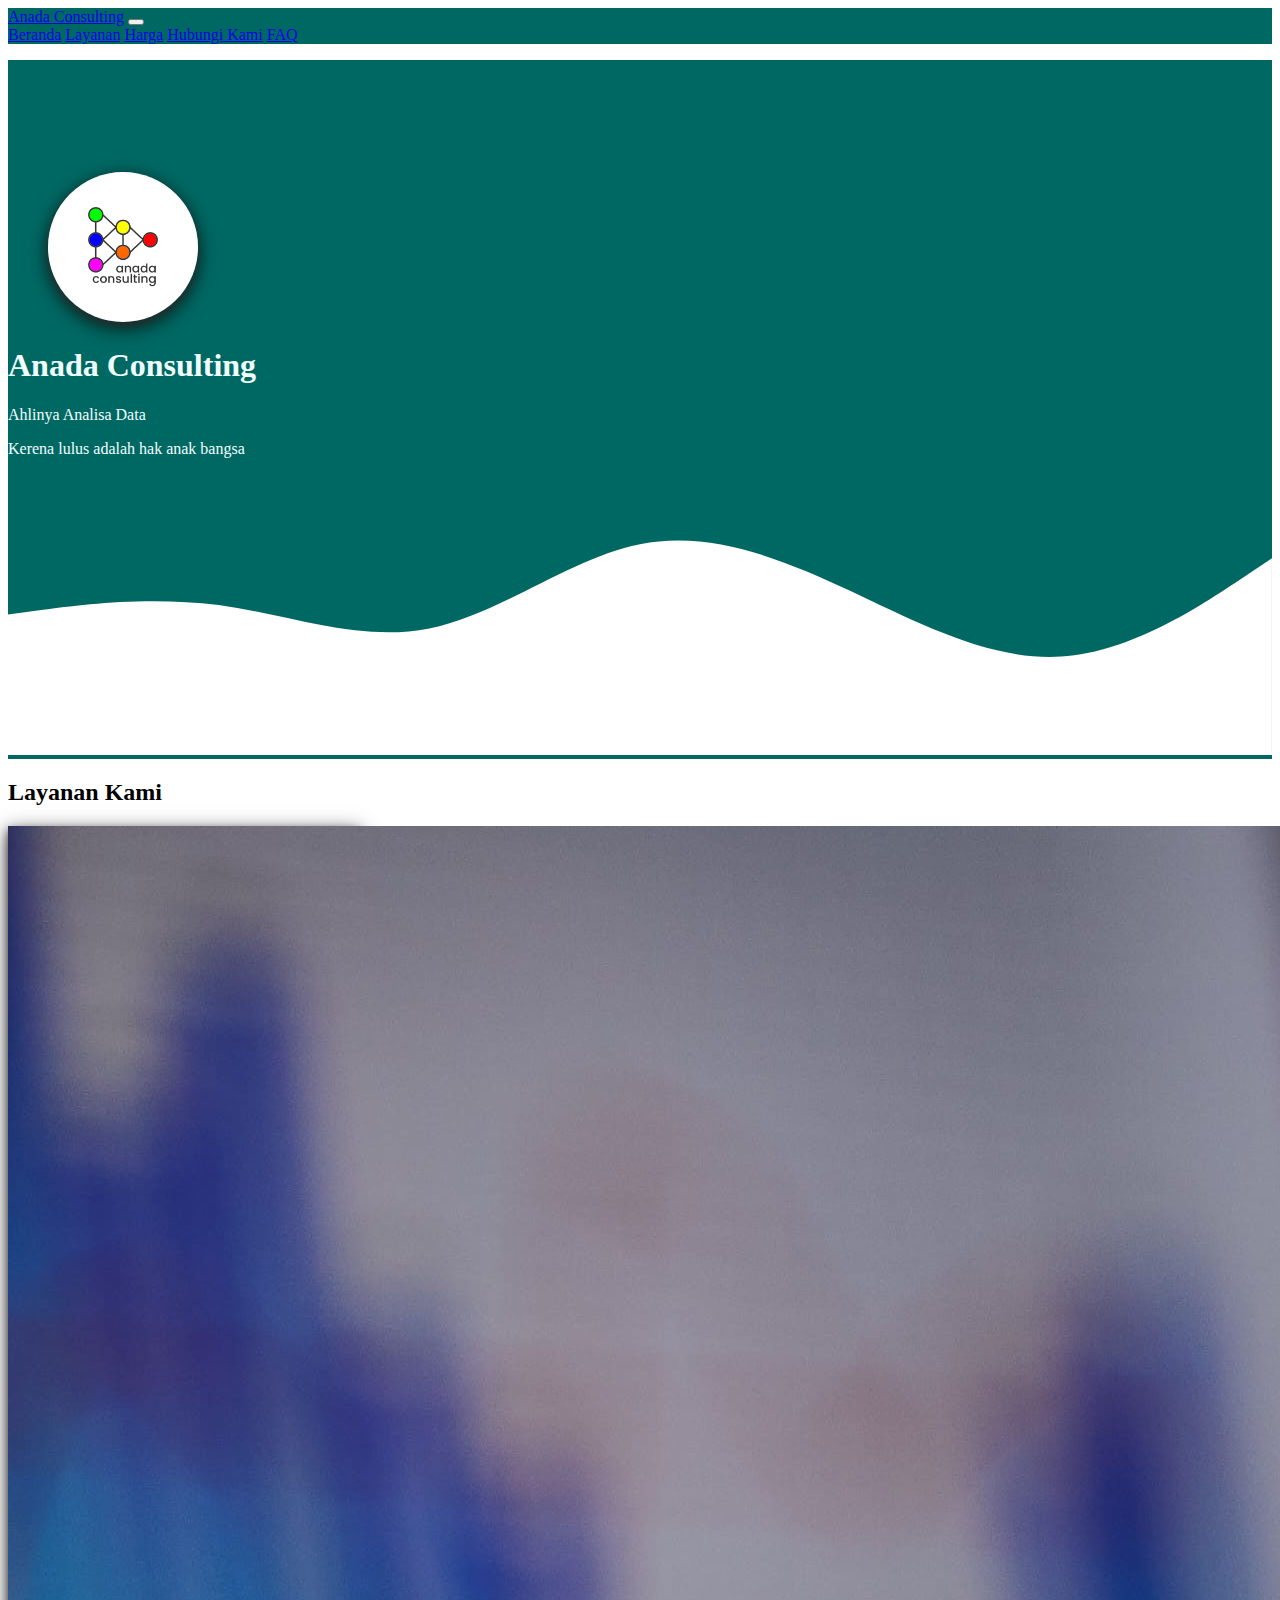
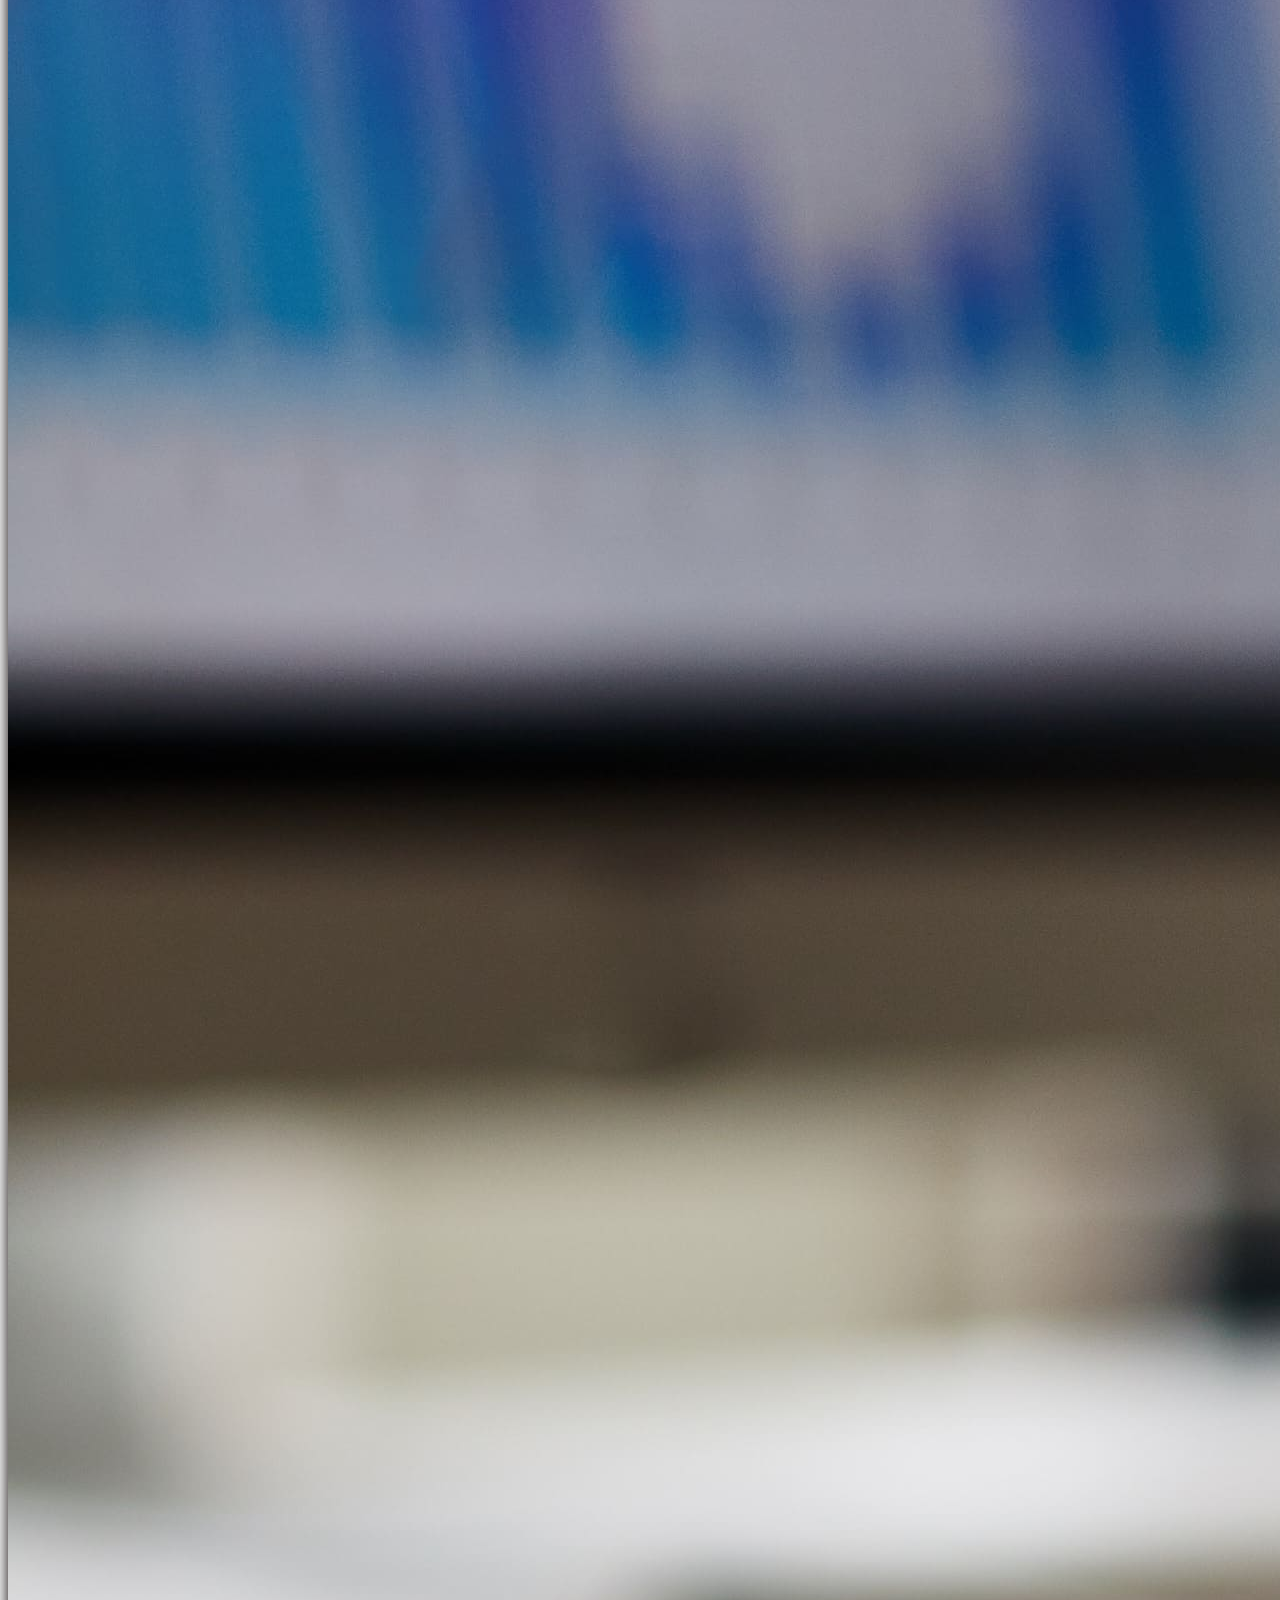
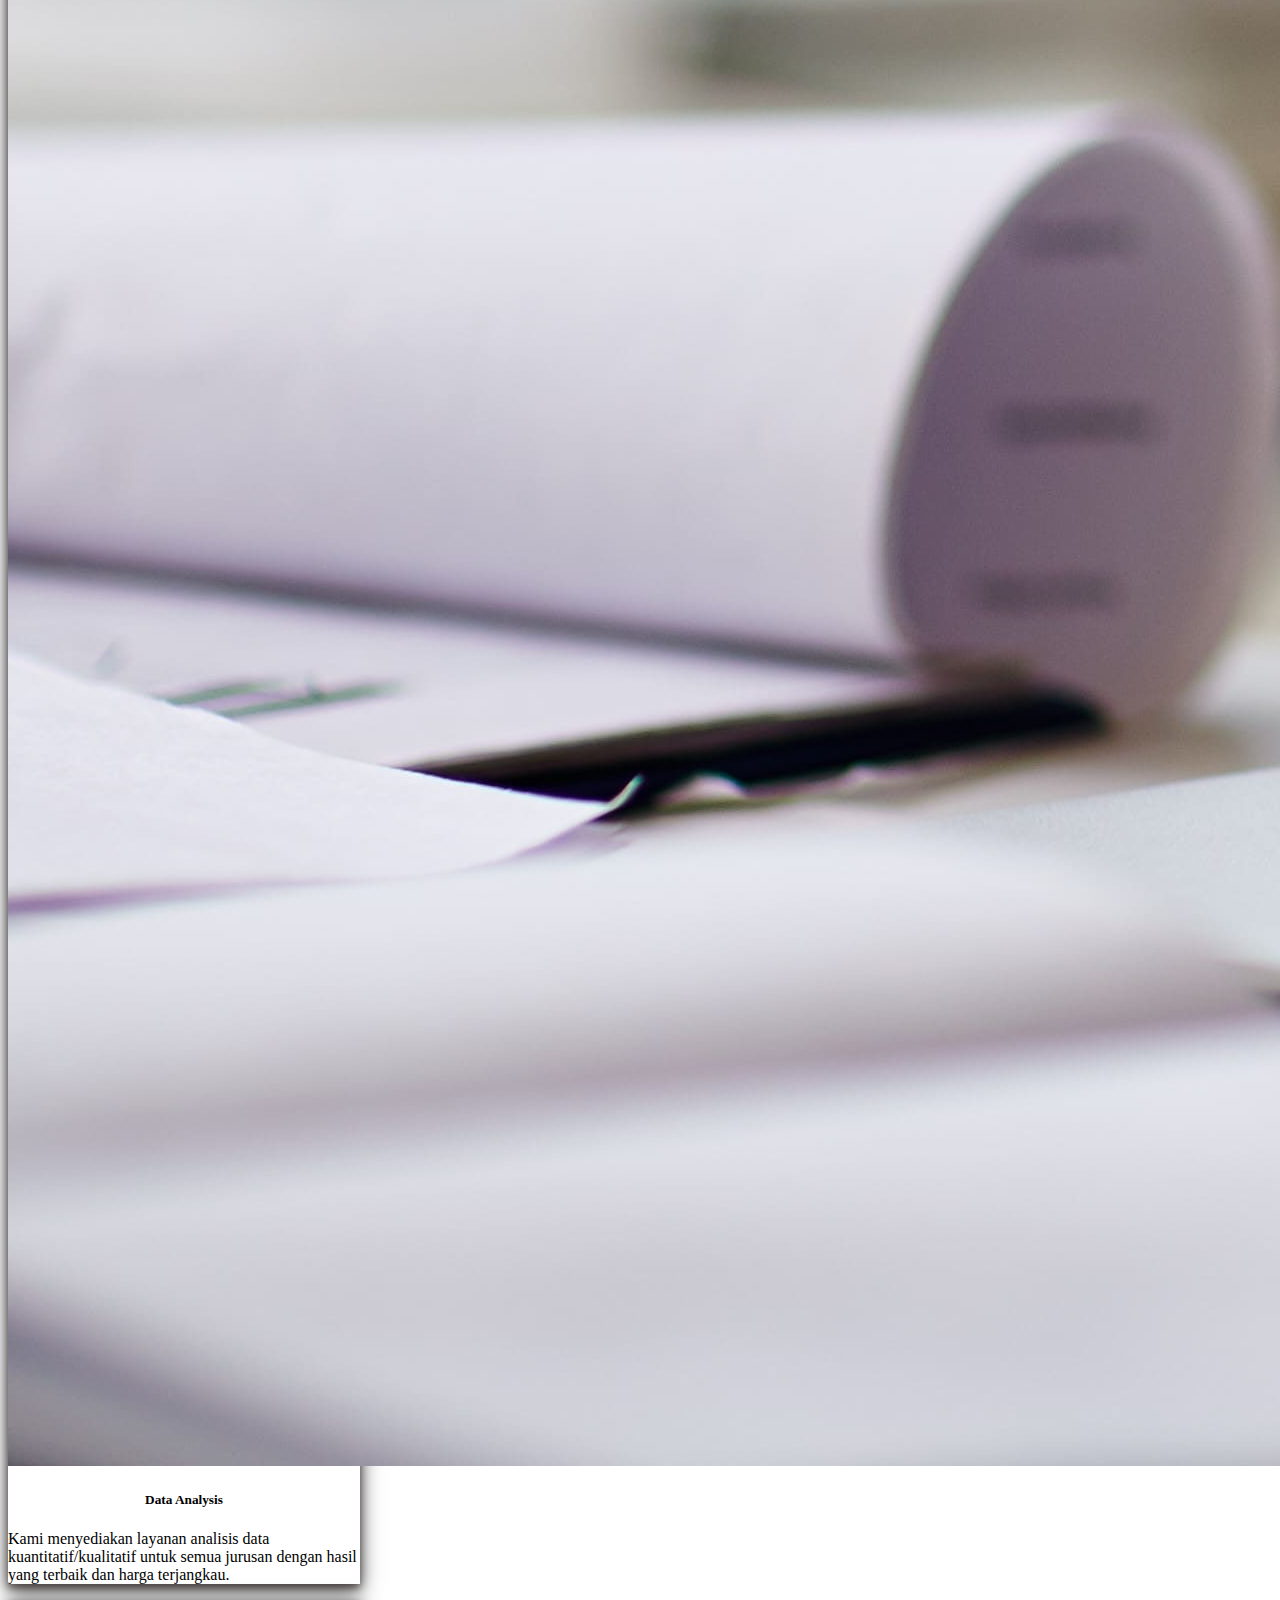
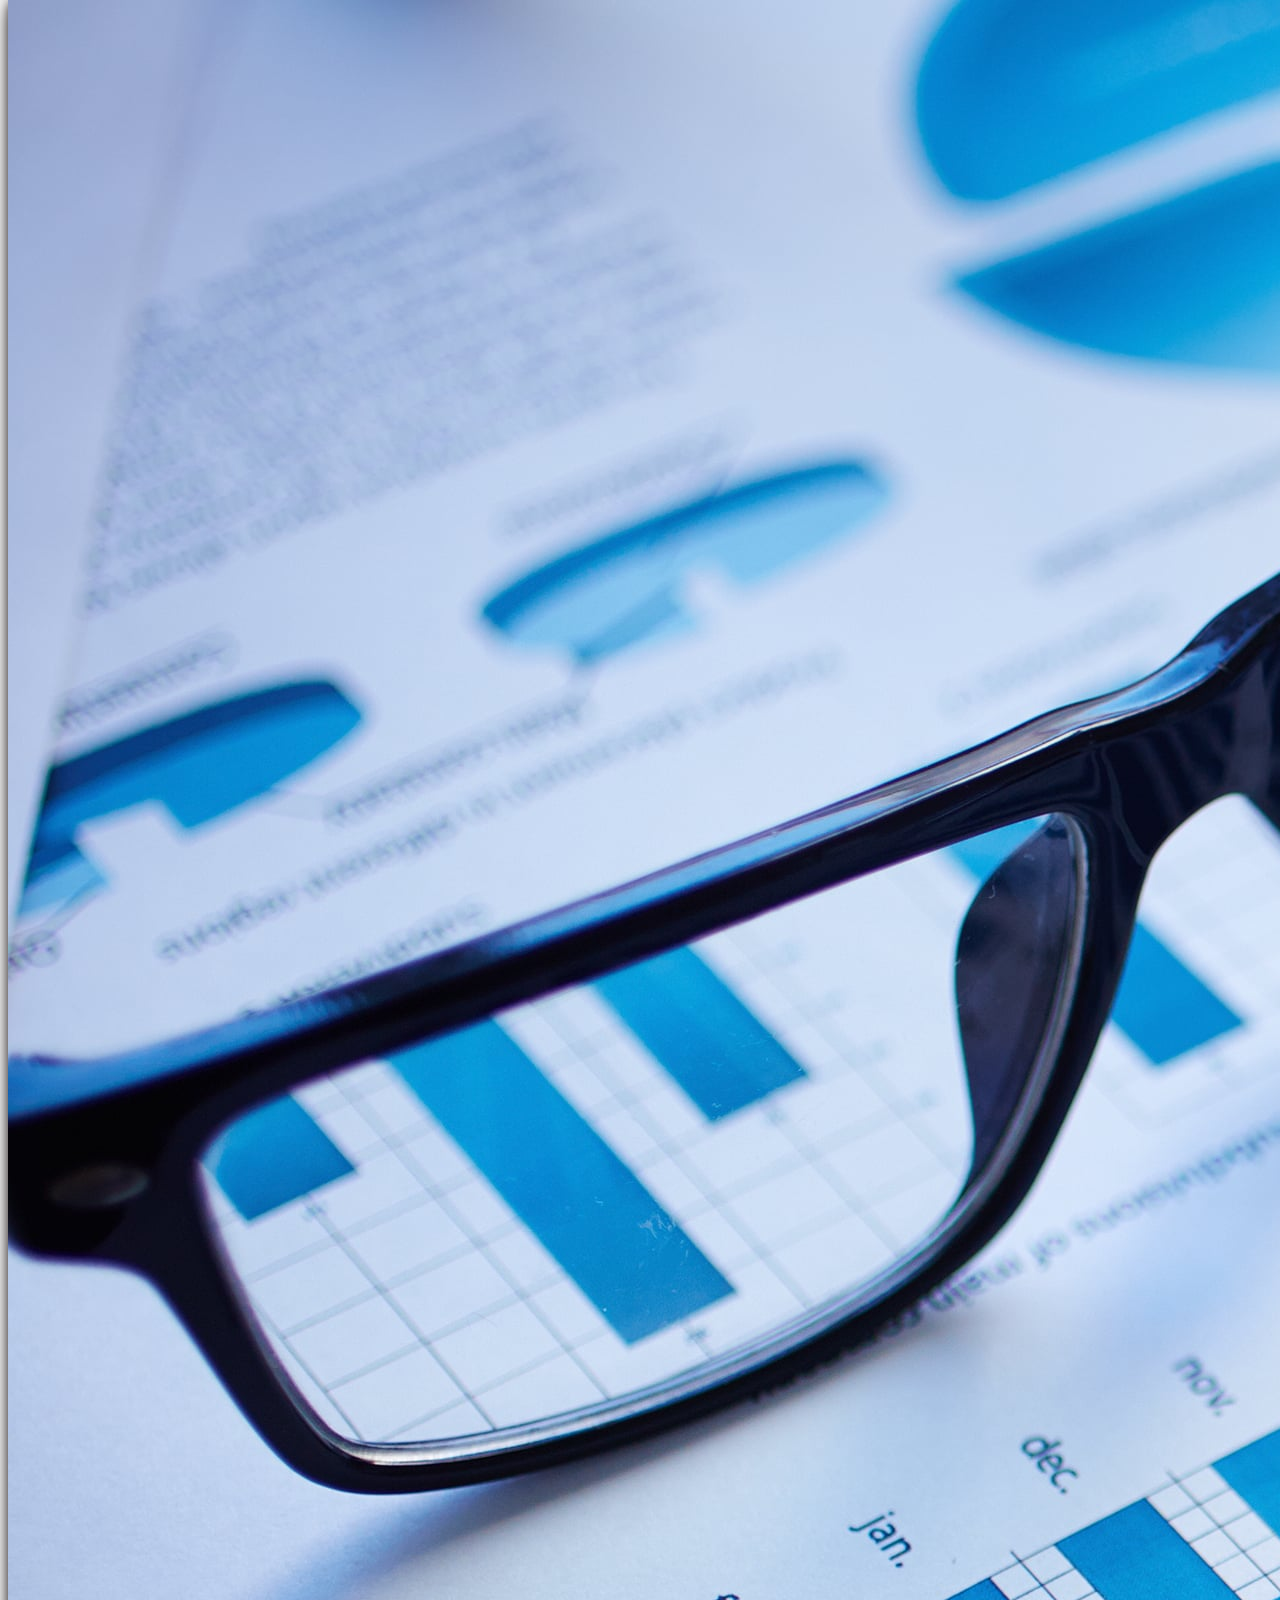
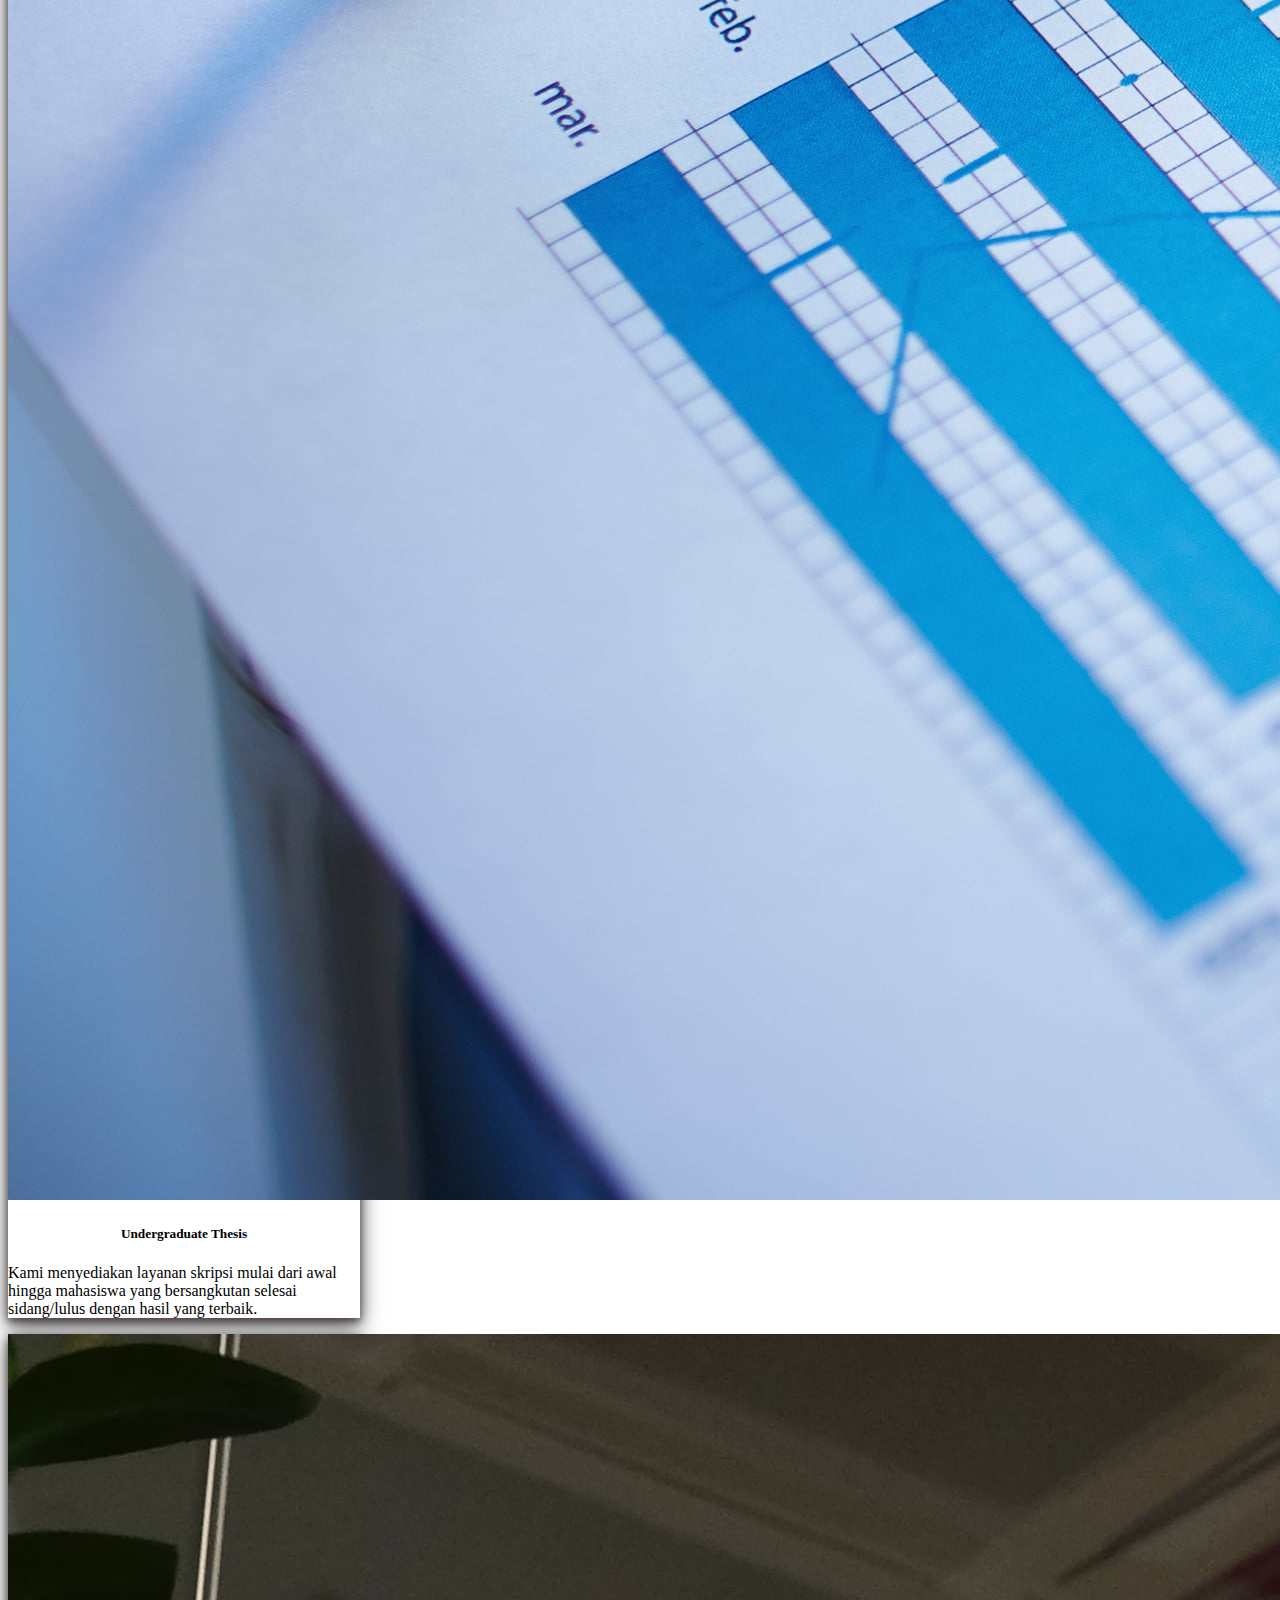
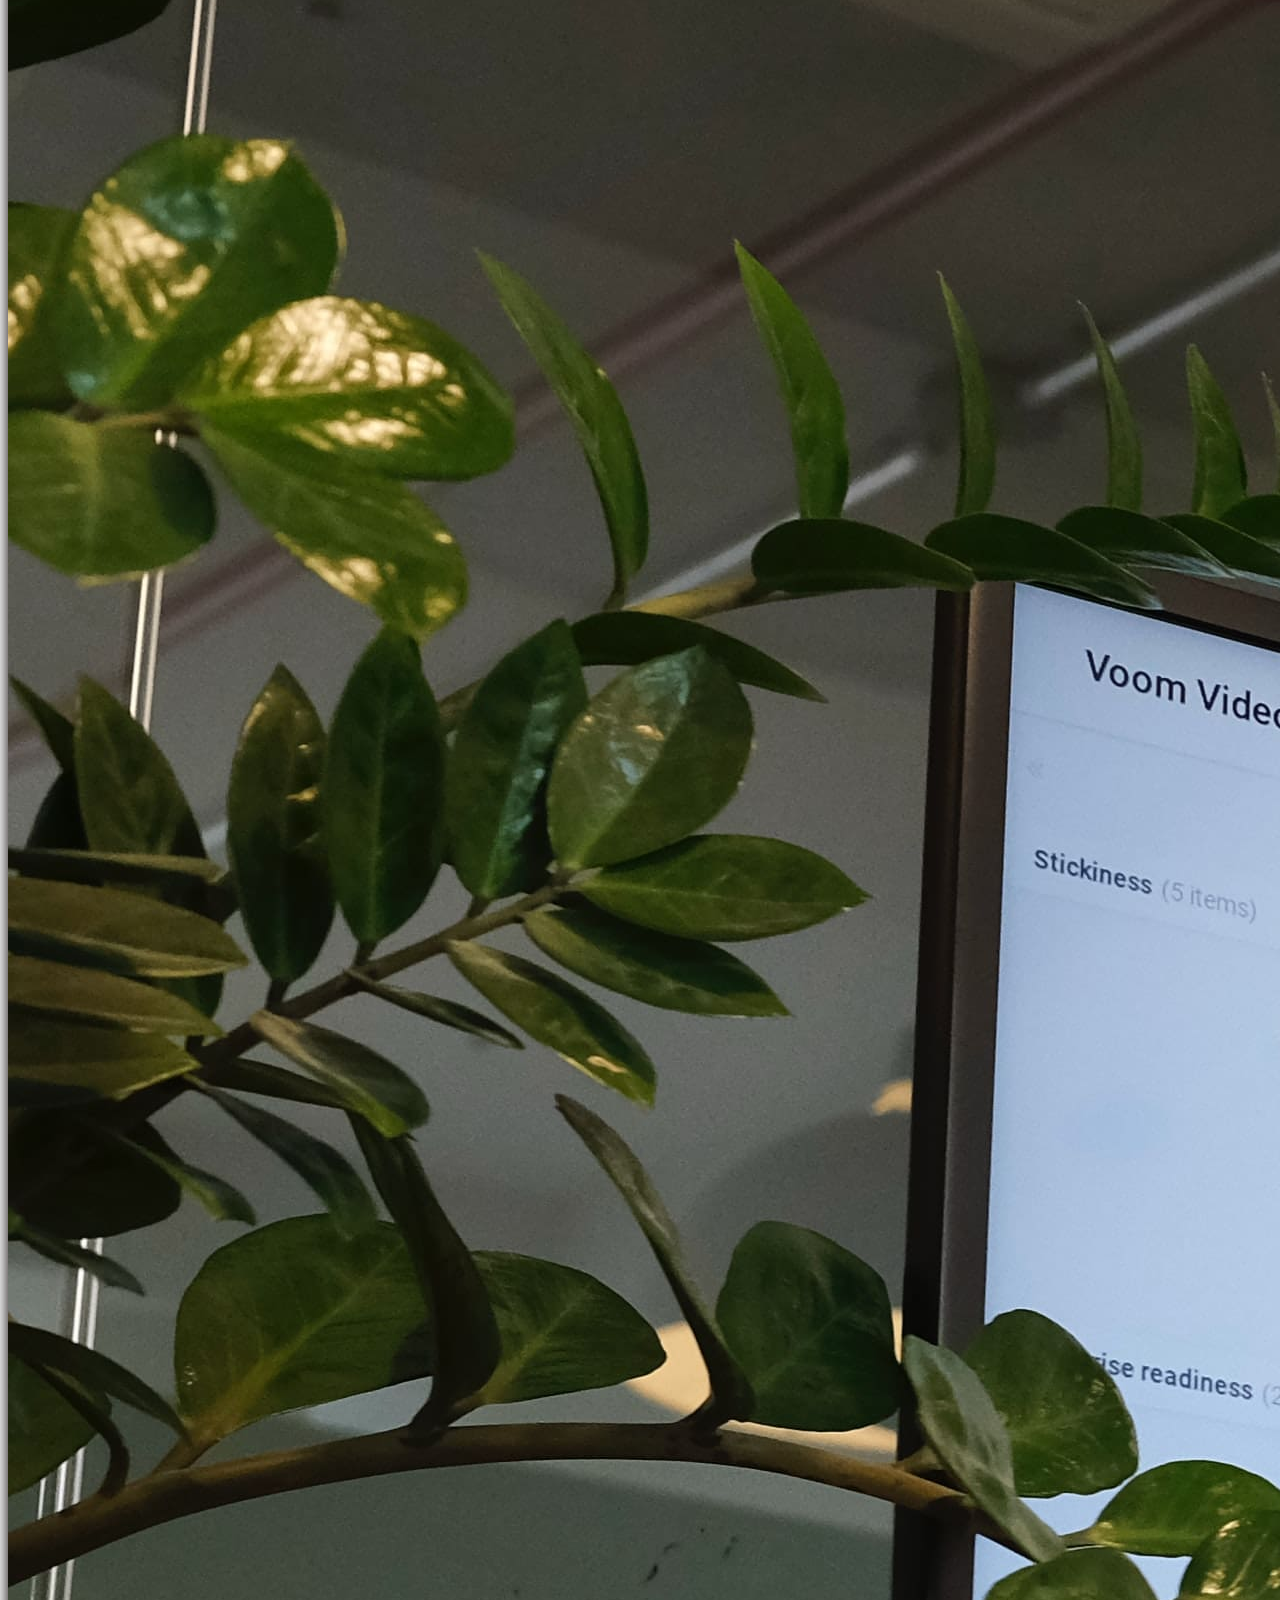
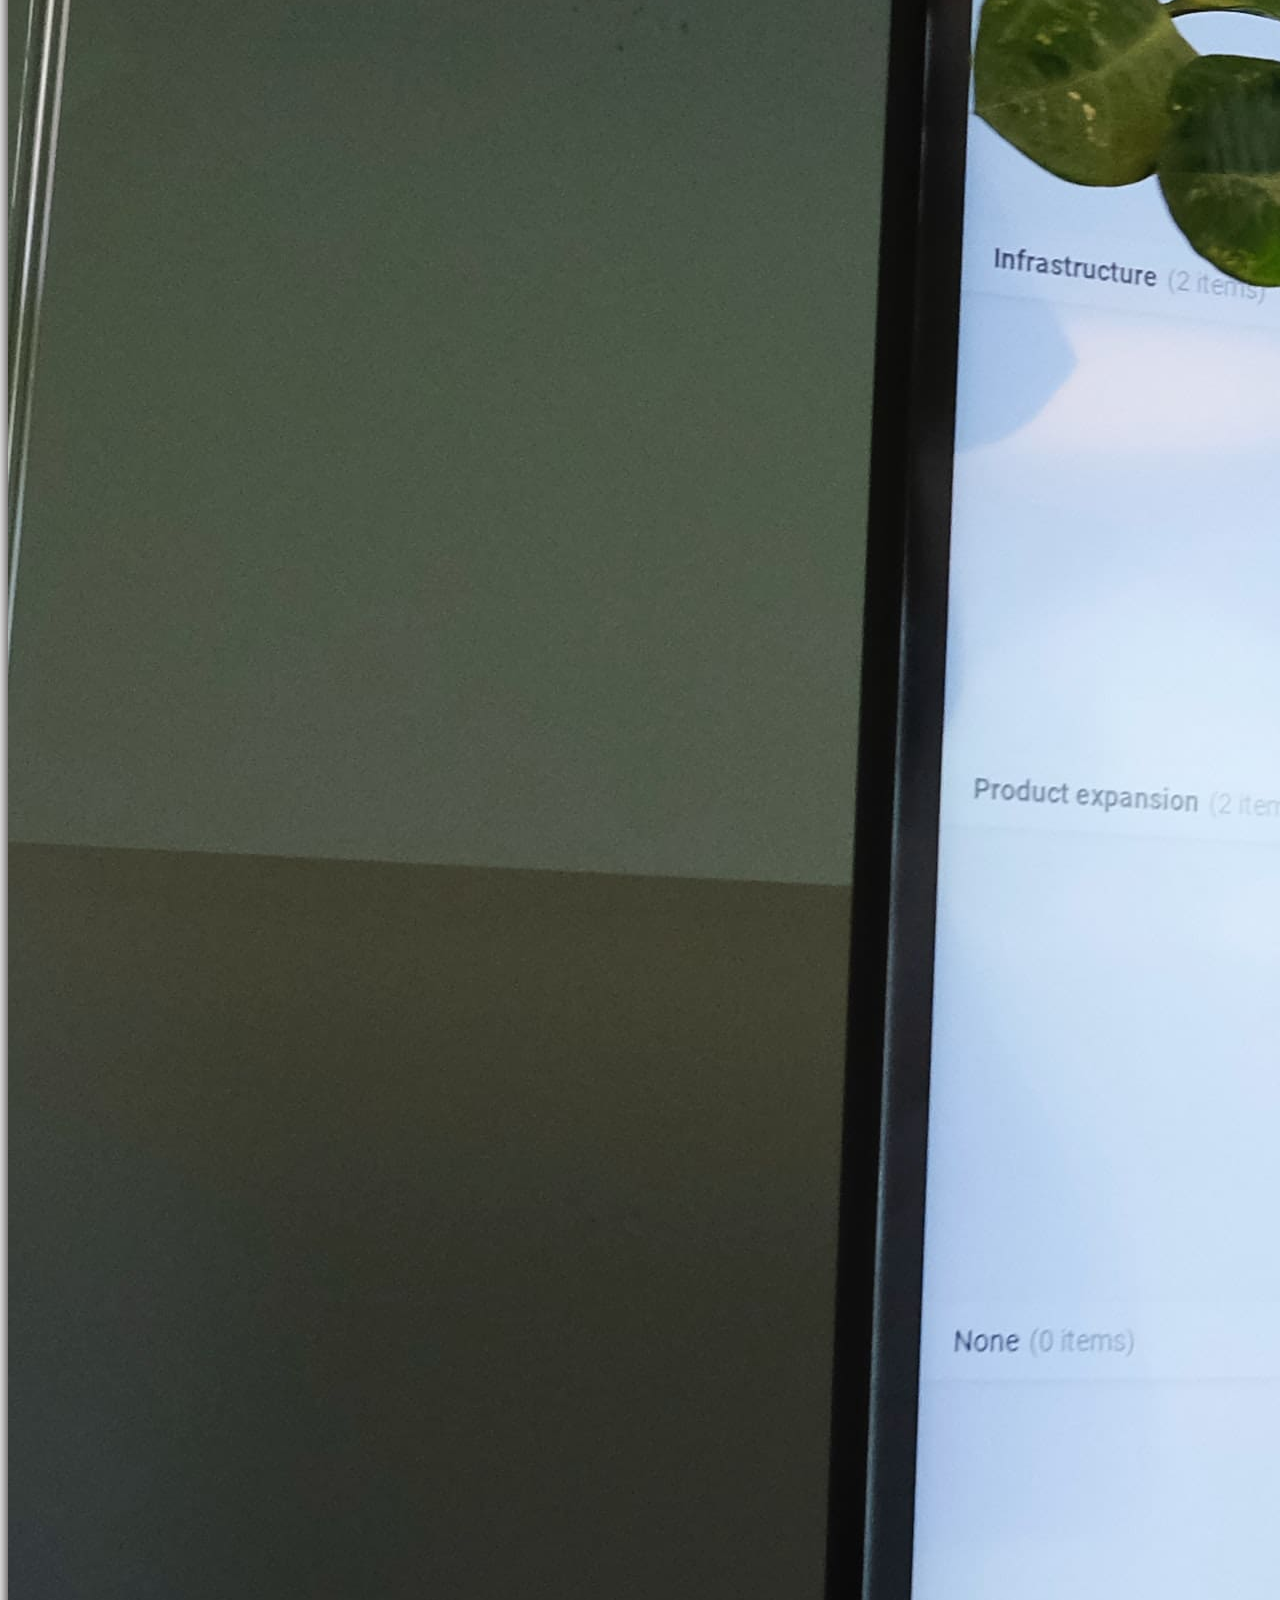
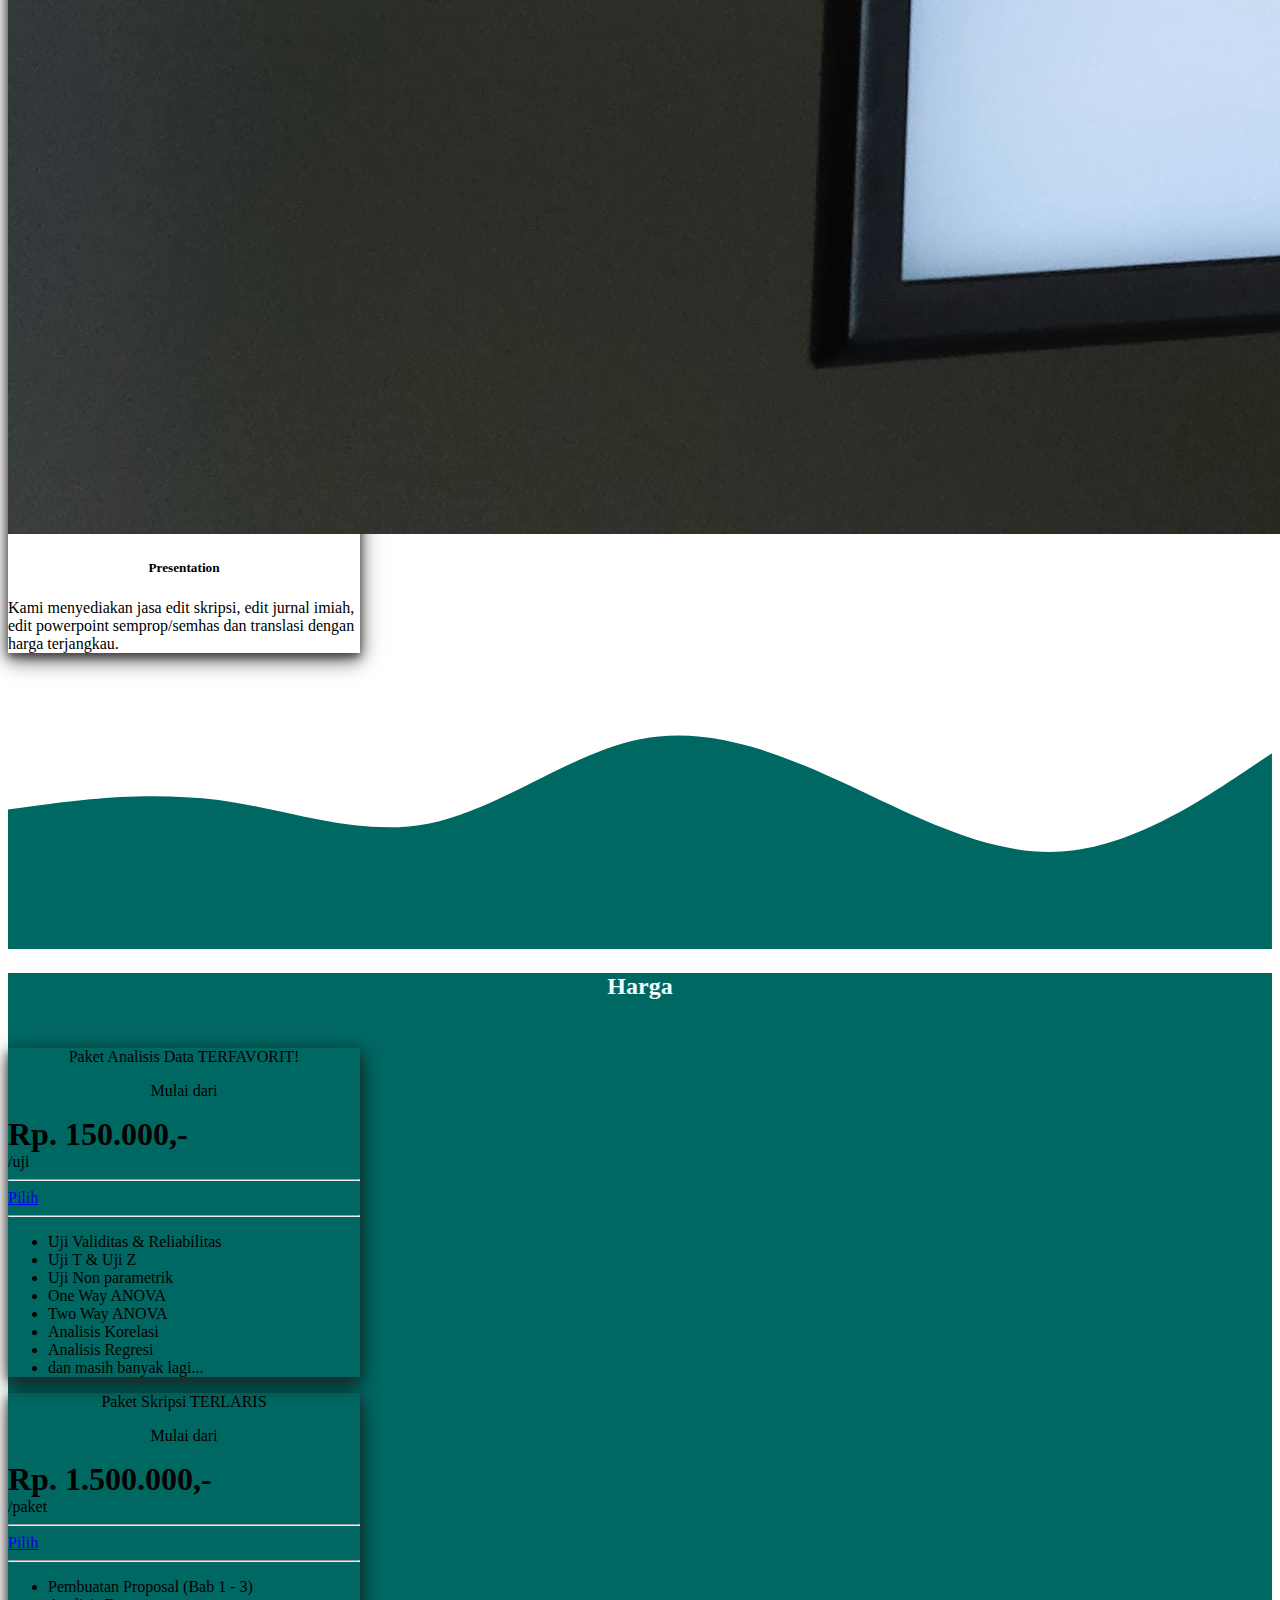
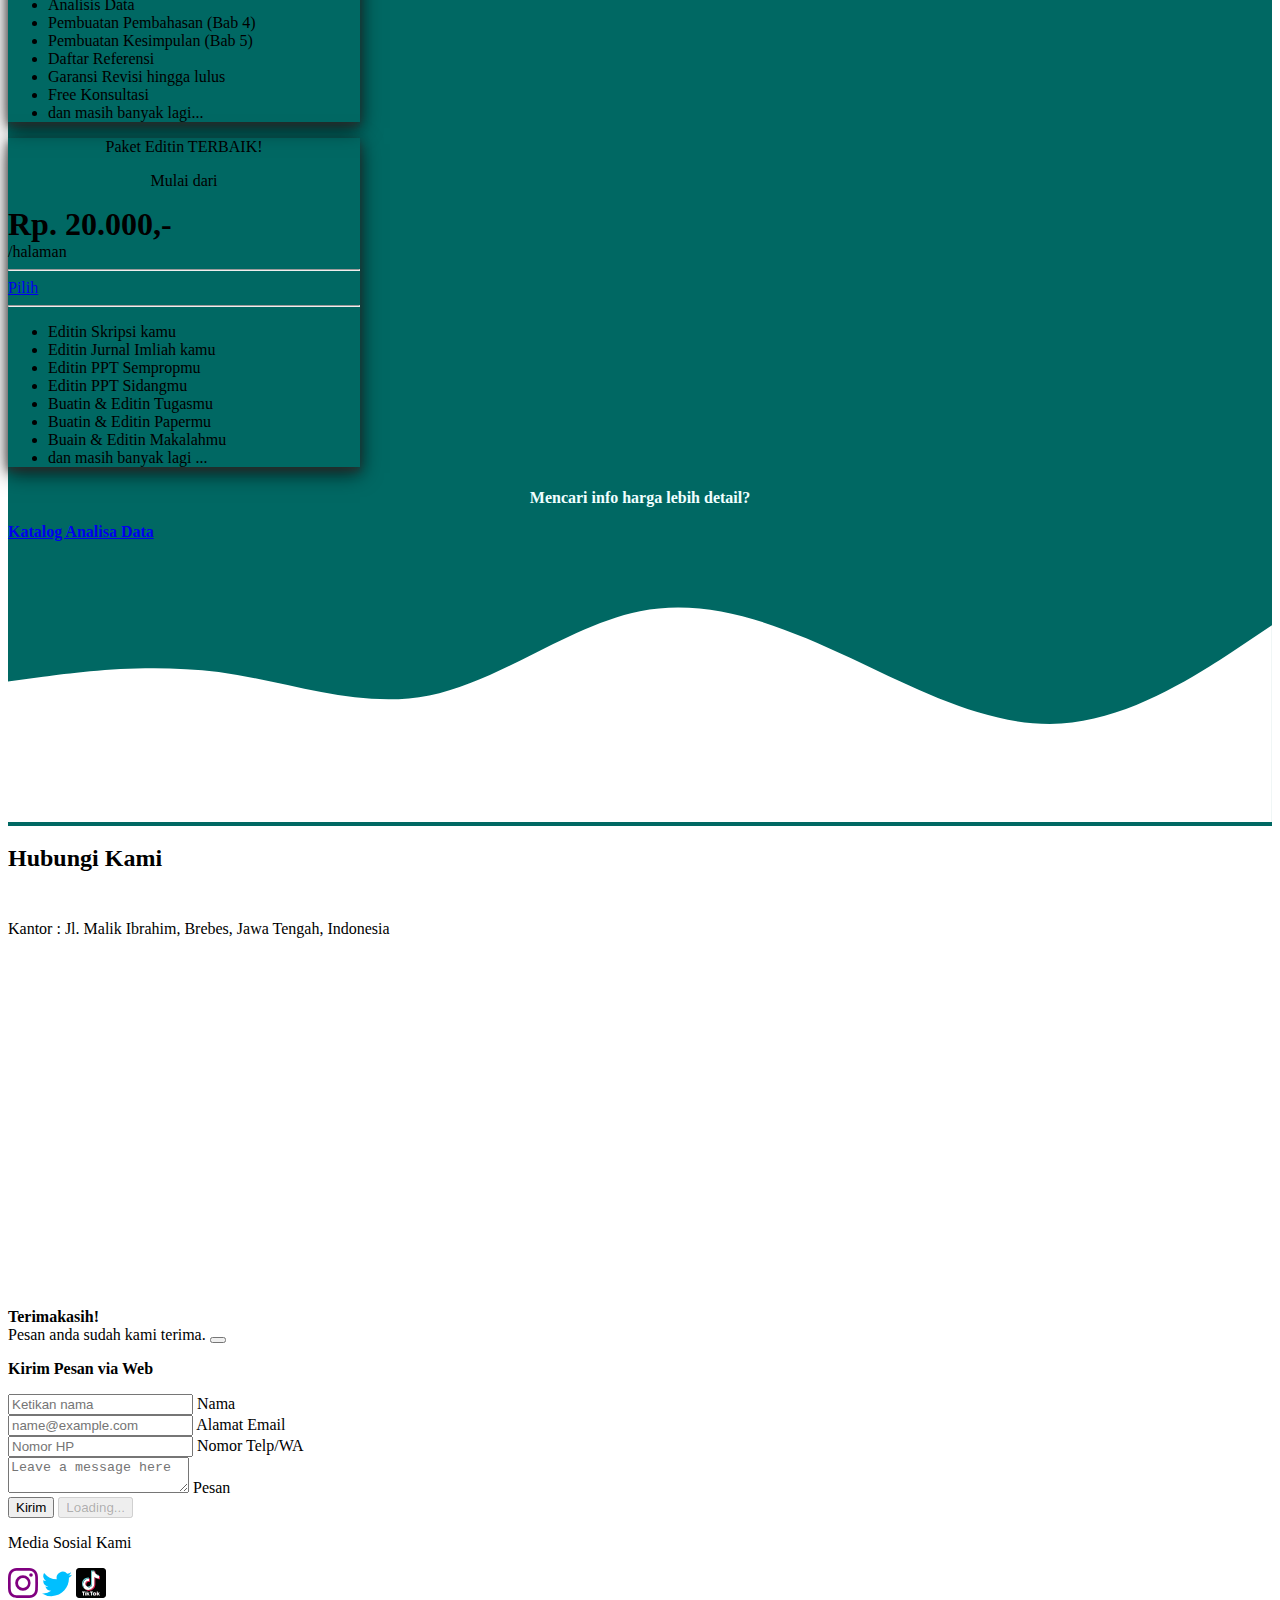
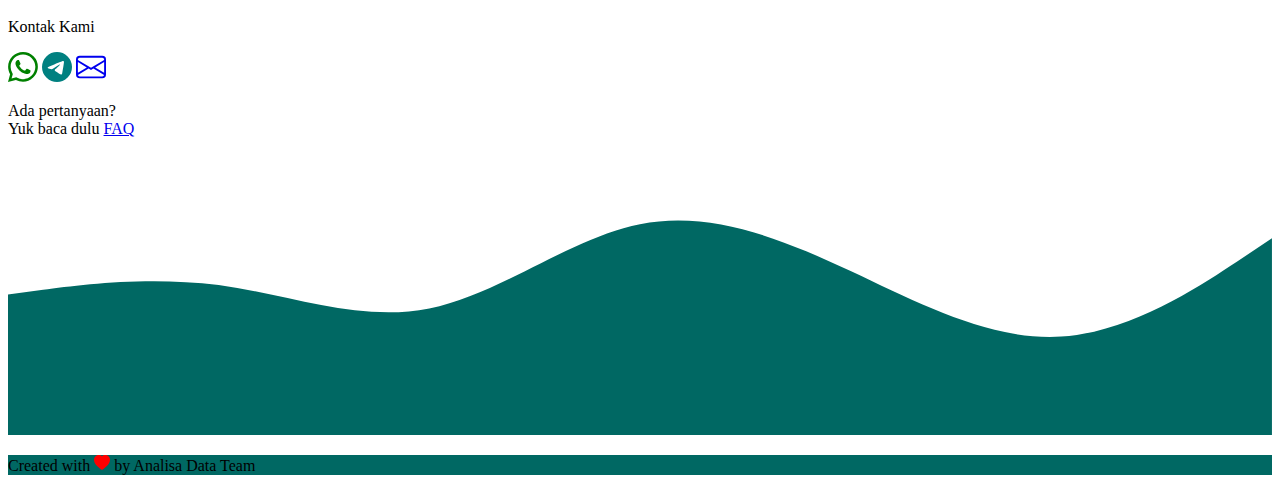
<file: index.html>
<!DOCTYPE html>
<html lang="en">
  <head>
    <!-- Required meta tags -->
    <meta charset="utf-8" />
    <meta name="viewport" content="width=device-width, initial-scale=1" />

    <!-- Bootstrap CSS -->
    <link href="https://cdn.jsdelivr.net/npm/bootstrap@5.0.0-beta2/dist/css/bootstrap.min.css" rel="stylesheet" integrity="sha384-BmbxuPwQa2lc/FVzBcNJ7UAyJxM6wuqIj61tLrc4wSX0szH/Ev+nYRRuWlolflfl" crossorigin="anonymous" />
    <link rel="stylesheet" href="style.css" />

    <title>Analisa Data</title>
  </head>
  <body id="home">
    <!-- Ini bagian navigasinya -->
    <nav class="navbar fixed-top navbar-expand-lg navbar-dark">
      <div class="container">
        <a class="navbar-brand" href="#home">Anada Consulting</a>
        <button class="navbar-toggler" type="button" data-toggle="offcanvas">
          <span class="navbar-toggler-icon"></span>
        </button>
        <div class="offcanvas-collapse navbar-collapse" id="navbarkita">
          <div class="text-center navbar-nav ms-auto">            
            <a class="nav-link active" aria-current="page" href="#home">Beranda</a>
            <a class="nav-link" href="#layanan">Layanan</a>
            <a class="nav-link" href="#harga">Harga</a>
            <a class="nav-link" href="#contact">Hubungi Kami</a>
            <a class="nav-link" href="faq.html">FAQ</a>
          </div>
        </div>
      </div>
    </nav>

    <!-- Ini bagian jumbotronnya -->

    <div class="jumbotron text-center">
      <figure>
        <img src="img/logo.jpg" alt="Logo Analisis Data" id="logo" />
      </figure>
      <h1 class="h1">Anada Consulting</h1>
      <p class="jargon mb-0">Ahlinya Analisa Data</p>
      <p class="jargon">Kerena lulus adalah hak anak bangsa</p>
      <svg xmlns="http://www.w3.org/2000/svg" viewBox="0 0 1440 320">
        <path
          fill="#ffffff"
          fill-opacity="1"
          d="M0,160L40,154.7C80,149,160,139,240,149.3C320,160,400,192,480,176C560,160,640,96,720,80C800,64,880,96,960,133.3C1040,171,1120,213,1200,208C1280,203,1360,149,1400,122.7L1440,96L1440,320L1400,320C1360,320,1280,320,1200,320C1120,320,1040,320,960,320C880,320,800,320,720,320C640,320,560,320,480,320C400,320,320,320,240,320C160,320,80,320,40,320L0,320Z"
        ></path>
      </svg>
    </div>

    <!-- Ini bagian Layanan -->
    <section id="layanan">
      <div class="container">
        <div class="row text-center mb-3">
          <div class="col">
            <h2>Layanan Kami</h2>
          </div>
        </div>
        <div class="row justify-content-center">
          <div class="col-md-4 mb-3" style="max-width: 22rem;"> 
            <div class="card">
              <img src="img/1.jpg" class="card-img-top" alt="Project 1" />
              <div class="card-body">
                <h5 class="card-title">Data Analysis</h5>
                <p class="card-text">Kami menyediakan layanan analisis data kuantitatif/kualitatif untuk semua jurusan dengan hasil yang terbaik dan harga terjangkau.</p>
              </div>
            </div>
          </div>
          <div class="col-md-4 mb-3" style="max-width: 22rem;">
            <div class="card">
              <img src="img/2.jpg" class="card-img-top" alt="Project 2" />
              <div class="card-body">
                <h5 class="card-title">Undergraduate Thesis</h5>
                <p class="card-text">Kami menyediakan layanan skripsi mulai dari awal hingga mahasiswa yang bersangkutan selesai sidang/lulus dengan hasil yang terbaik.</p>
              </div>
            </div>
          </div>
          <div class="col-md-4 mb-3" style="max-width: 22rem;">
            <div class="card">
              <img src="img/3.jpg" class="card-img-top" alt="Project 3" />
              <div class="card-body">
                <h5 class="card-title">Presentation</h5>
                <p class="card-text">Kami menyediakan jasa edit skripsi, edit jurnal imiah, edit powerpoint semprop/semhas dan translasi dengan harga terjangkau.</p>
              </div>
            </div>
          </div>
        </div>
      </div>
      <svg xmlns="http://www.w3.org/2000/svg" viewBox="0 0 1440 320">
        <path
          fill="#006863"
          fill-opacity="1"
          d="M0,160L40,154.7C80,149,160,139,240,149.3C320,160,400,192,480,176C560,160,640,96,720,80C800,64,880,96,960,133.3C1040,171,1120,213,1200,208C1280,203,1360,149,1400,122.7L1440,96L1440,320L1400,320C1360,320,1280,320,1200,320C1120,320,1040,320,960,320C880,320,800,320,720,320C640,320,560,320,480,320C400,320,320,320,240,320C160,320,80,320,40,320L0,320Z"
        ></path>
      </svg>
    </section>

    <!-- Ini bagan project -->
    <section id="harga">
      <div class="container">
        <h2>Harga</h2>
        <div class="row justify-content-center">
          <div class="col-md-4 mb-2" style="max-width: 22rem;">
            <div class="card border-primary mb-3">
              <div class="card-header">Paket Analisis Data <span class="badge rounded-pill bg-primary">TERFAVORIT!</span></div>
              <div class="card-body text-primary">
                <p class="card-title">Mulai dari</p>
                <div class="text-center">
                  <div id="price" class="d-inline text-primary">Rp. 150.000,-</div>
                  <div class="d-inline">/uji</div>
                </div>     
                <hr>
                <a href="https://wa.me/62895320336862?text=Hallo%20analisa.data,%20saya%20butuh%20bantuan%20analisis%20data%20..." id="tombolpilih" class="btn btn-primary d-block">Pilih</a>
                <hr>
                <p class="card-text">
                  <ul>
                    <li>Uji Validitas & Reliabilitas</li>
                    <li>Uji T & Uji Z</li>
                    <li>Uji Non parametrik</li>
                    <li>One Way ANOVA</li>
                    <li>Two Way ANOVA</li>
                    <li>Analisis Korelasi</li>
                    <li>Analisis Regresi</li>
                    <li>dan masih banyak lagi...</li>
                  </ul>
                </p>
              </div>
            </div>
          </div>
          <div class="col-md-4 mb-2" style="max-width: 22rem;">
            <div class="card border-success mb-3">
              <div class="card-header">Paket Skripsi <span class="badge rounded-pill bg-success">TERLARIS</span></div>
              <div class="card-body text-success">
                <p class="card-title">Mulai dari</p>
                <div class="text-center">
                  <div id="price" class="d-inline text-success">Rp. 1.500.000,-</div>
                  <div class="d-inline">/paket</div>
                </div>     
                <hr>
                <a href="https://wa.me/62895320336862?text=Hallo%20analisa.data,%20saya%20butuh%20bantuan%20pembuatan%20skripsi/proposal%20..." id="tombolpilih" class="btn btn-success d-block">Pilih</a>
                <hr>
                <p class="card-text">
                  <ul>
                    <li>Pembuatan Proposal (Bab 1 - 3)</li>
                    <li>Analisis Data</li>
                    <li>Pembuatan Pembahasan (Bab 4)</li>
                    <li>Pembuatan Kesimpulan (Bab 5)</li>
                    <li>Daftar Referensi</li>
                    <li>Garansi Revisi hingga lulus</li>
                    <li>Free Konsultasi</li>
                    <li>dan masih banyak lagi...</li>
                  </ul>
                </p>
              </div>
            </div>
          </div>
          <div class="col-md-4 mb-2" style="max-width: 22rem;">
            <div class="card border-danger mb-3">
              <div class="card-header">Paket Editin <span class="badge rounded-pill bg-danger">TERBAIK!</span></div>
              <div class="card-body text-danger">
                <p class="card-title">Mulai dari</p>
                <div class="text-center">
                  <div id="price" class="d-inline text-danger">Rp. 20.000,-</div>
                  <div class="d-inline">/halaman</div>
                </div>     
                <hr>
                <a href="https://wa.me/62895320336862?text=Hallo%20analisa.data,%20saya%20butuh%20bantuan%20editin%20skripsi/jurnal/ppt%20..." id="tombolpilih" class="btn btn-danger d-block">Pilih</a>
                <hr>
                <p class="card-text">
                  <ul>
                    <li>Editin Skripsi kamu</li>
                    <li>Editin Jurnal Imliah kamu</li>
                    <li>Editin PPT Sempropmu</li>
                    <li>Editin PPT Sidangmu</li>
                    <li>Buatin & Editin Tugasmu</li>
                    <li>Buatin & Editin Papermu</li>
                    <li>Buain & Editin Makalahmu</li>
                    <li>dan masih banyak lagi ...</li>
                  </ul>
                </p>
              </div>
            </div>
          </div>
        </div>
        <h4>Mencari info harga lebih detail?</h4>
        <div class="text-center">
          <a id="katalog" href="https://www.dropbox.com/s/xv5h7pc04hi7dd1/PAKET%20ANADA.pdf?dl=0" class="btn btn-warning"> <strong>Katalog Analisa Data</strong> </a>
        </div>
      </div>

      <svg xmlns="http://www.w3.org/2000/svg" viewBox="0 0 1440 320">
        <path
          fill="#ffffff"
          fill-opacity="1"
          d="M0,160L40,154.7C80,149,160,139,240,149.3C320,160,400,192,480,176C560,160,640,96,720,80C800,64,880,96,960,133.3C1040,171,1120,213,1200,208C1280,203,1360,149,1400,122.7L1440,96L1440,320L1400,320C1360,320,1280,320,1200,320C1120,320,1040,320,960,320C880,320,800,320,720,320C640,320,560,320,480,320C400,320,320,320,240,320C160,320,80,320,40,320L0,320Z"
        ></path>
      </svg>
    </section>

    <!-- Ini bagian contact -->
    <section id="contact">
      <div class="container">
        <h2 class="text-center">Hubungi Kami</h2>
        <div class="row">
          <div class="col-md-6">
            <p>Kantor : Jl. Malik Ibrahim, Brebes, Jawa Tengah, Indonesia</p>
            <iframe src="https://www.google.com/maps/embed?pb=!1m18!1m12!1m3!1d990.2769858985366!2d109.05281818497046!3d-6.877669286040525!2m3!1f0!2f0!3f0!3m2!1i1024!2i768!4f13.1!3m3!1m2!1s0x0%3A0x0!2zNsKwNTInMzkuNSJTIDEwOcKwMDMnMTIuMyJF!5e0!3m2!1sid!2sid!4v1615470128511!5m2!1sid!2sid" class="mb-5" width="100%" height="350" style="border:0;" allowfullscreen="" loading="lazy"></iframe>
          </div>
          <div class="col-md-6">
            <div class="row">
              <div class="col-md-8">
                <div class="alert alert-success alert-dismissible fade show d-none my-alert" role="alert">
                  <strong>Terimakasih!</strong> <br> Pesan anda sudah kami terima.
                  <button type="button" class="btn-close" data-bs-dismiss="alert" aria-label="Close"></button>
                </div>
                <p class="mb-3 text-center"> <strong>Kirim Pesan via Web</strong></p>
                <form name="analisa-contact-form"> 
                  <div class="form-floating mb-3">
                    <input type="text" class="form-control" id="nama" placeholder="Ketikan nama" name="nama">
                    <label for="nama">Nama</label>
                  </div>
                  <div class="form-floating mb-3">
                    <input type="email" class="form-control" id="email" placeholder="name@example.com" name="email">
                    <label for="email">Alamat Email</label>
                  </div>
                  <div class="form-floating mb-3">
                    <input type="number" class="form-control" id="nomor" placeholder="Nomor HP" name="nomor">
                    <label for="nomor">Nomor Telp/WA</label>
                  </div>
                  <div class="form-floating mb-3">
                    <textarea class="form-control" placeholder="Leave a message here" id="pesan" name="pesan"></textarea>
                    <label for="pesan">Pesan</label>
                  </div>
                  <div class="text-center mb-5">
                    <button type="submit" class="btn btn-primary btn-kirim">Kirim</button>
                    <button class="btn btn-primary btn-loading d-none" type="button" disabled>
                      <span class="spinner-border spinner-border-sm" role="status" aria-hidden="true"></span>
                      Loading...
                    </button>
                  </div>
                </form>
              </div>
              <div class="col-md-4">
                <div class="text-center">
                  <p>Media Sosial Kami</p>
                  <a href="https://Instagram.com/analisa.data/"><svg class="me-1" xmlns="http://www.w3.org/2000/svg" width="30" height="30" fill="purple" class="bi bi-instagram" viewBox="0 0 16 16">
                    <path
                      d="M8 0C5.829 0 5.556.01 4.703.048 3.85.088 3.269.222 2.76.42a3.917 3.917 0 0 0-1.417.923A3.927 3.927 0 0 0 .42 2.76C.222 3.268.087 3.85.048 4.7.01 5.555 0 5.827 0 8.001c0 2.172.01 2.444.048 3.297.04.852.174 1.433.372 1.942.205.526.478.972.923 1.417.444.445.89.719 1.416.923.51.198 1.09.333 1.942.372C5.555 15.99 5.827 16 8 16s2.444-.01 3.298-.048c.851-.04 1.434-.174 1.943-.372a3.916 3.916 0 0 0 1.416-.923c.445-.445.718-.891.923-1.417.197-.509.332-1.09.372-1.942C15.99 10.445 16 10.173 16 8s-.01-2.445-.048-3.299c-.04-.851-.175-1.433-.372-1.941a3.926 3.926 0 0 0-.923-1.417A3.911 3.911 0 0 0 13.24.42c-.51-.198-1.092-.333-1.943-.372C10.443.01 10.172 0 7.998 0h.003zm-.717 1.442h.718c2.136 0 2.389.007 3.232.046.78.035 1.204.166 1.486.275.373.145.64.319.92.599.28.28.453.546.598.92.11.281.24.705.275 1.485.039.843.047 1.096.047 3.231s-.008 2.389-.047 3.232c-.035.78-.166 1.203-.275 1.485a2.47 2.47 0 0 1-.599.919c-.28.28-.546.453-.92.598-.28.11-.704.24-1.485.276-.843.038-1.096.047-3.232.047s-2.39-.009-3.233-.047c-.78-.036-1.203-.166-1.485-.276a2.478 2.478 0 0 1-.92-.598 2.48 2.48 0 0 1-.6-.92c-.109-.281-.24-.705-.275-1.485-.038-.843-.046-1.096-.046-3.233 0-2.136.008-2.388.046-3.231.036-.78.166-1.204.276-1.486.145-.373.319-.64.599-.92.28-.28.546-.453.92-.598.282-.11.705-.24 1.485-.276.738-.034 1.024-.044 2.515-.045v.002zm4.988 1.328a.96.96 0 1 0 0 1.92.96.96 0 0 0 0-1.92zm-4.27 1.122a4.109 4.109 0 1 0 0 8.217 4.109 4.109 0 0 0 0-8.217zm0 1.441a2.667 2.667 0 1 1 0 5.334 2.667 2.667 0 0 1 0-5.334z"
                    />
                  </svg></a>
                  <a href="http://www.twitter.com/DataAnalisa"><svg class="me-1" xmlns="http://www.w3.org/2000/svg" width="30" height="30" fill="deepskyblue" class="bi bi-twitter" viewBox="0 0 16 16">
                    <path d="M5.026 15c6.038 0 9.341-5.003 9.341-9.334 0-.14 0-.282-.006-.422A6.685 6.685 0 0 0 16 3.542a6.658 6.658 0 0 1-1.889.518 3.301 3.301 0 0 0 1.447-1.817 6.533 6.533 0 0 1-2.087.793A3.286 3.286 0 0 0 7.875 6.03a9.325 9.325 0 0 1-6.767-3.429 3.289 3.289 0 0 0 1.018 4.382A3.323 3.323 0 0 1 .64 6.575v.045a3.288 3.288 0 0 0 2.632 3.218 3.203 3.203 0 0 1-.865.115 3.23 3.23 0 0 1-.614-.057 3.283 3.283 0 0 0 3.067 2.277A6.588 6.588 0 0 1 .78 13.58a6.32 6.32 0 0 1-.78-.045A9.344 9.344 0 0 0 5.026 15z"/>
                  </svg></a>
                  <a href="http://www.tiktok.com/@analisa.data"><img src="img/tiktok.svg" alt="Logonya tiktok" width="30px"></a>
                  
                  <p class="text-center mt-3 mb-3">Kontak Kami</p>
                  
                  <a href="https://wa.me/6285157748467?text=Hallo%20analisa.data,%20saya%20butuh%20bantuan%20terkait%20....%20[isi%20sendiri]" ><svg class="me-1" xmlns="http://www.w3.org/2000/svg" width="30" height="30" fill="green" class="bi bi-whatsapp" viewBox="0 0 16 16">
                    <path
                      d="M13.601 2.326A7.854 7.854 0 0 0 7.994 0C3.627 0 .068 3.558.064 7.926c0 1.399.366 2.76 1.057 3.965L0 16l4.204-1.102a7.933 7.933 0 0 0 3.79.965h.004c4.368 0 7.926-3.558 7.93-7.93A7.898 7.898 0 0 0 13.6 2.326zM7.994 14.521a6.573 6.573 0 0 1-3.356-.92l-.24-.144-2.494.654.666-2.433-.156-.251a6.56 6.56 0 0 1-1.007-3.505c0-3.626 2.957-6.584 6.591-6.584a6.56 6.56 0 0 1 4.66 1.931 6.557 6.557 0 0 1 1.928 4.66c-.004 3.639-2.961 6.592-6.592 6.592zm3.615-4.934c-.197-.099-1.17-.578-1.353-.646-.182-.065-.315-.099-.445.099-.133.197-.513.646-.627.775-.114.133-.232.148-.43.05-.197-.1-.836-.308-1.592-.985-.59-.525-.985-1.175-1.103-1.372-.114-.198-.011-.304.088-.403.087-.088.197-.232.296-.346.1-.114.133-.198.198-.33.065-.134.034-.248-.015-.347-.05-.099-.445-1.076-.612-1.47-.16-.389-.323-.335-.445-.34-.114-.007-.247-.007-.38-.007a.729.729 0 0 0-.529.247c-.182.198-.691.677-.691 1.654 0 .977.71 1.916.81 2.049.098.133 1.394 2.132 3.383 2.992.47.205.84.326 1.129.418.475.152.904.129 1.246.08.38-.058 1.171-.48 1.338-.943.164-.464.164-.86.114-.943-.049-.084-.182-.133-.38-.232z"
                    />
                  </svg></a>
                  <a href="https://t.me/analisa_data"><svg class="me-1" xmlns="http://www.w3.org/2000/svg" width="30" height="30" fill="teal" class="bi bi-telegram" viewBox="0 0 16 16">
                    <path d="M16 8A8 8 0 1 1 0 8a8 8 0 0 1 16 0zM8.287 5.906c-.778.324-2.334.994-4.666 2.01-.378.15-.577.298-.595.442-.03.243.275.339.69.47l.175.055c.408.133.958.288 1.243.294.26.006.549-.1.868-.32 2.179-1.471 3.304-2.214 3.374-2.23.05-.012.12-.026.166.016.047.041.042.12.037.141-.03.129-1.227 1.241-1.846 1.817-.193.18-.33.307-.358.336a8.154 8.154 0 0 1-.188.186c-.38.366-.664.64.015 1.088.327.216.589.393.85.571.284.194.568.387.936.629.093.06.183.125.27.187.331.236.63.448.997.414.214-.02.435-.22.547-.82.265-1.417.786-4.486.906-5.751a1.426 1.426 0 0 0-.013-.315.337.337 0 0 0-.114-.217.526.526 0 0 0-.31-.093c-.3.005-.763.166-2.984 1.09z"/>
                  </svg></a>
                  <a href="mailto:ahlinya.data@gmail.com"><svg xmlns="http://www.w3.org/2000/svg" width="30" height="30" fill="currentColor" class="bi bi-envelope" viewBox="0 0 16 16">
                    <path d="M0 4a2 2 0 0 1 2-2h12a2 2 0 0 1 2 2v8a2 2 0 0 1-2 2H2a2 2 0 0 1-2-2V4zm2-1a1 1 0 0 0-1 1v.217l7 4.2 7-4.2V4a1 1 0 0 0-1-1H2zm13 2.383l-4.758 2.855L15 11.114v-5.73zm-.034 6.878L9.271 8.82 8 9.583 6.728 8.82l-5.694 3.44A1 1 0 0 0 2 13h12a1 1 0 0 0 .966-.739zM1 11.114l4.758-2.876L1 5.383v5.73z"/>
                  </svg></a>
                  <p class="text-center mt-3 mb-3">Ada pertanyaan? <br> Yuk baca dulu <a class="btn btn-sm btn-outline-secondary" href="faq.html">FAQ</a></p>
                </div>
              </div>
            </div>
          </div>
        </div>
      </div>
      <svg xmlns="http://www.w3.org/2000/svg" viewBox="0 0 1440 320">
        <path
          fill="#006863"
          fill-opacity="1"
          d="M0,160L40,154.7C80,149,160,139,240,149.3C320,160,400,192,480,176C560,160,640,96,720,80C800,64,880,96,960,133.3C1040,171,1120,213,1200,208C1280,203,1360,149,1400,122.7L1440,96L1440,320L1400,320C1360,320,1280,320,1200,320C1120,320,1040,320,960,320C880,320,800,320,720,320C640,320,560,320,480,320C400,320,320,320,240,320C160,320,80,320,40,320L0,320Z"
        ></path>
      </svg>
    </section>

    <!-- Ini catatan kami -->
    <footer class="kaki text-light py-1">
      <p class="text-center mb-3 mt-3">
        Created with
        <svg xmlns="http://www.w3.org/2000/svg" width="16" height="16" fill="red" class="bi bi-heart-fill" viewBox="0 0 16 16">
          <path fill-rule="evenodd" d="M8 1.314C12.438-3.248 23.534 4.735 8 15-7.534 4.736 3.562-3.248 8 1.314z" />
        </svg>
        by Analisa Data Team
      </p>
    </footer>

    <!-- Optional JavaScript; choose one of the two! -->

    <!-- Option 1: Bootstrap Bundle with Popper -->
    <script src="https://cdn.jsdelivr.net/npm/bootstrap@5.0.0-beta2/dist/js/bootstrap.bundle.min.js" integrity="sha384-b5kHyXgcpbZJO/tY9Ul7kGkf1S0CWuKcCD38l8YkeH8z8QjE0GmW1gYU5S9FOnJ0" crossorigin="anonymous"></script>

    <!-- Option 2: Separate Popper and Bootstrap JS -->
    <!--
    <script src="https://cdn.jsdelivr.net/npm/@popperjs/core@2.6.0/dist/umd/popper.min.js" integrity="sha384-KsvD1yqQ1/1+IA7gi3P0tyJcT3vR+NdBTt13hSJ2lnve8agRGXTTyNaBYmCR/Nwi" crossorigin="anonymous"></script>
    <script src="https://cdn.jsdelivr.net/npm/bootstrap@5.0.0-beta2/dist/js/bootstrap.min.js" integrity="sha384-nsg8ua9HAw1y0W1btsyWgBklPnCUAFLuTMS2G72MMONqmOymq585AcH49TLBQObG" crossorigin="anonymous"></script>
    -->
    <script src="https://code.jquery.com/jquery-3.3.1.slim.min.js" integrity="sha384-q8i/X+965DzO0rT7abK41JStQIAqVgRVzpbzo5smXKp4YfRvH+8abtTE1Pi6jizo" crossorigin="anonymous"></script>

    <script src="action.js"></script>
    <script src="offcanvas.js"></script>

  </body>
</html>
</file>
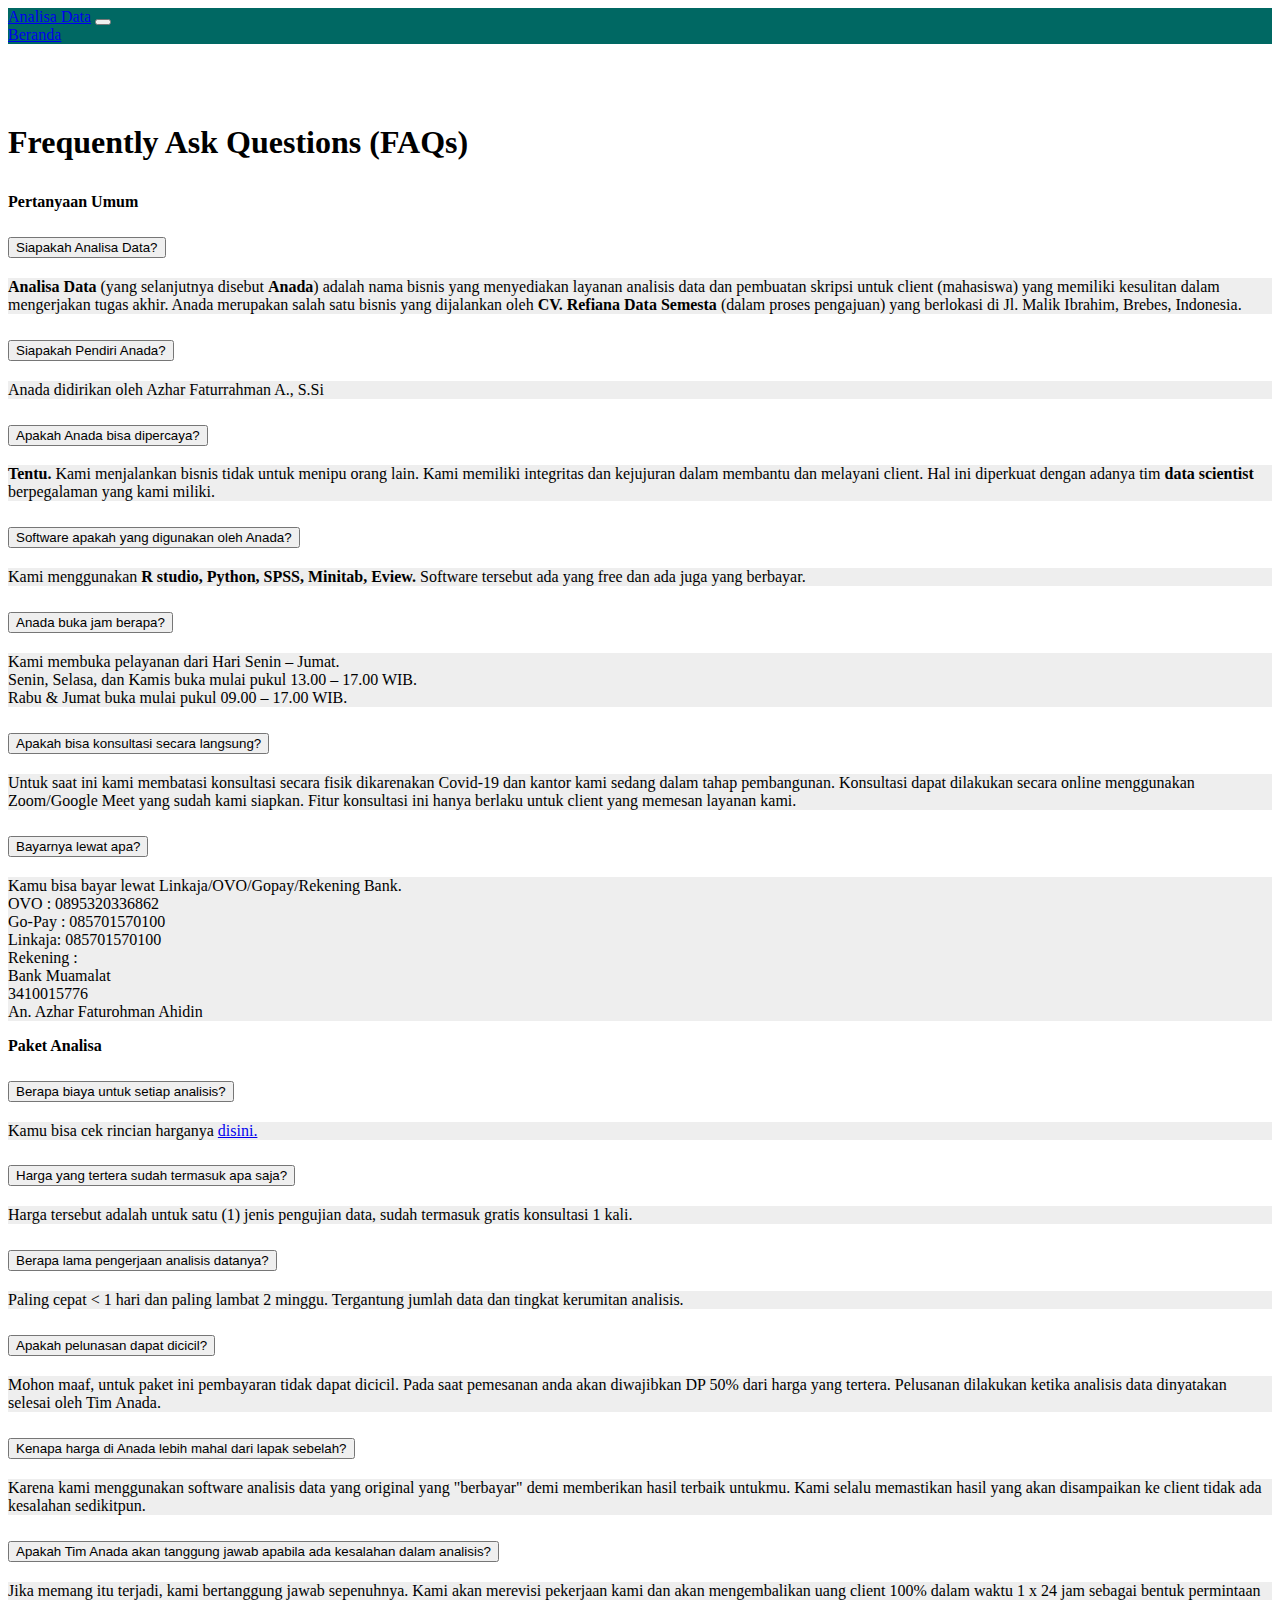
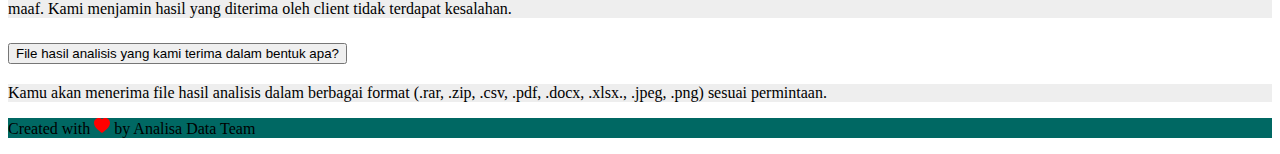
<file: faq.html>
<!DOCTYPE html>
<html lang="en">
  <head>
    <meta charset="UTF-8" />
    <meta http-equiv="X-UA-Compatible" content="IE=edge" />
    <meta name="viewport" content="width=device-width, initial-scale=1.0" />
    <link href="https://cdn.jsdelivr.net/npm/bootstrap@5.0.0-beta2/dist/css/bootstrap.min.css" rel="stylesheet" integrity="sha384-BmbxuPwQa2lc/FVzBcNJ7UAyJxM6wuqIj61tLrc4wSX0szH/Ev+nYRRuWlolflfl" crossorigin="anonymous" />
    <link rel="stylesheet" href="style.css" />
    <title>FAQ | Analisa Data</title>
  </head>
  <body id="home">
    <!-- iIni nav bar -->
    <nav class="navbar fixed-top navbar-expand-lg navbar-dark">
      <div class="container">
        <a class="navbar-brand" href="index.html">Analisa Data</a>
        <button class="navbar-toggler" type="button" data-toggle="offcanvas">
          <span class="navbar-toggler-icon"></span>
        </button>
        <div class="offcanvas-collapse navbar-collapse" id="navbarkita">
          <div class="navbar-nav ms-auto">
            <a class="nav-link" href="index.html">Beranda</a>
          </div>
        </div>
      </div>
    </nav>

    <!-- Ini bagian accordion -->
    <div id="faq" class="container">
      <h1 class="text-center">Frequently Ask Questions (FAQs)</h1>
      <div class="accordion accordion-flush" id="tanya">
        <p class="text-center mt-3 mb-3"><strong>Pertanyaan Umum</strong></p>
        <div class="accordion-item">
          <h2 class="accordion-header" id="satu">
            <button class="accordion-button collapsed" type="button" data-bs-toggle="collapse" data-bs-target="#collapseOne" aria-expanded="false" aria-controls="collapseOne">Siapakah Analisa Data?</button>
          </h2>
          <div id="collapseOne" class="accordion-collapse collapse" aria-labelledby="satu" data-bs-parent="#tanya">
            <div class="accordion-body">
              <strong>Analisa Data</strong> (yang selanjutnya disebut <strong>Anada</strong>) adalah nama bisnis yang menyediakan layanan analisis data dan pembuatan skripsi untuk client (mahasiswa) yang memiliki kesulitan dalam mengerjakan
              tugas akhir. Anada merupakan salah satu bisnis yang dijalankan oleh <strong>CV. Refiana Data Semesta</strong> (dalam proses pengajuan) yang berlokasi di Jl. Malik Ibrahim, Brebes, Indonesia.
            </div>
          </div>
        </div>
        <div class="accordion-item">
          <h2 class="accordion-header" id="dua">
            <button class="accordion-button collapsed" type="button" data-bs-toggle="collapse" data-bs-target="#collapseTwo" aria-expanded="false" aria-controls="collapseTwo">Siapakah Pendiri Anada?</button>
          </h2>
          <div id="collapseTwo" class="accordion-collapse collapse" aria-labelledby="dua" data-bs-parent="#tanya">
            <div class="accordion-body">Anada didirikan oleh Azhar Faturrahman A., S.Si</div>
          </div>
        </div>
        <div class="accordion-item">
          <h2 class="accordion-header" id="tiga">
            <button class="accordion-button collapsed" type="button" data-bs-toggle="collapse" data-bs-target="#collapseThree" aria-expanded="false" aria-controls="collapseThree">Apakah Anada bisa dipercaya?</button>
          </h2>
          <div id="collapseThree" class="accordion-collapse collapse" aria-labelledby="tiga" data-bs-parent="#tanya">
            <div class="accordion-body">
              <strong>Tentu.</strong> Kami menjalankan bisnis tidak untuk menipu orang lain. Kami memiliki integritas dan kejujuran dalam membantu dan melayani client. Hal ini diperkuat dengan adanya tim
              <strong>data scientist </strong>berpegalaman yang kami miliki.
            </div>
          </div>
        </div>
        <div class="accordion-item">
          <h2 class="accordion-header" id="empat">
            <button class="accordion-button collapsed" type="button" data-bs-toggle="collapse" data-bs-target="#collapseFour" aria-expanded="false" aria-controls="collapseFour">Software apakah yang digunakan oleh Anada?</button>
          </h2>
          <div id="collapseFour" class="accordion-collapse collapse" aria-labelledby="empat" data-bs-parent="#tanya">
            <div class="accordion-body">Kami menggunakan <strong>R studio, Python, SPSS, Minitab, Eview.</strong> Software tersebut ada yang free dan ada juga yang berbayar.</div>
          </div>
        </div>
        <div class="accordion-item">
          <h2 class="accordion-header" id="lima">
            <button class="accordion-button collapsed" type="button" data-bs-toggle="collapse" data-bs-target="#collapseFive" aria-expanded="false" aria-controls="collapseFive">Anada buka jam berapa?</button>
          </h2>
          <div id="collapseFive" class="accordion-collapse collapse" aria-labelledby="lima" data-bs-parent="#tanya">
            <div class="accordion-body">
              Kami membuka pelayanan dari Hari Senin – Jumat. <br />
              Senin, Selasa, dan Kamis buka mulai pukul 13.00 – 17.00 WIB. <br />
              Rabu & Jumat buka mulai pukul 09.00 – 17.00 WIB.
            </div>
          </div>
        </div>
        <div class="accordion-item">
          <h2 class="accordion-header" id="enam">
            <button class="accordion-button collapsed" type="button" data-bs-toggle="collapse" data-bs-target="#collapseSix" aria-expanded="false" aria-controls="collapseSix">Apakah bisa konsultasi secara langsung?</button>
          </h2>
          <div id="collapseSix" class="accordion-collapse collapse" aria-labelledby="enam" data-bs-parent="#tanya">
            <div class="accordion-body">
              Untuk saat ini kami membatasi konsultasi secara fisik dikarenakan Covid-19 dan kantor kami sedang dalam tahap pembangunan. Konsultasi dapat dilakukan secara online menggunakan Zoom/Google Meet yang sudah kami siapkan. Fitur
              konsultasi ini hanya berlaku untuk client yang memesan layanan kami.
            </div>
          </div>
        </div>
        <div class="accordion-item">
          <h2 class="accordion-header" id="tujuh">
            <button class="accordion-button collapsed" type="button" data-bs-toggle="collapse" data-bs-target="#collapseSeven" aria-expanded="false" aria-controls="collapseSeven">Bayarnya lewat apa?</button>
          </h2>
          <div id="collapseSeven" class="accordion-collapse collapse" aria-labelledby="tujuh" data-bs-parent="#tanya">
            <div class="accordion-body">
              Kamu bisa bayar lewat Linkaja/OVO/Gopay/Rekening Bank. <br />OVO : 0895320336862 <br />Go-Pay : 085701570100 <br />Linkaja: 085701570100 <br />Rekening : <br />
              Bank Muamalat <br />3410015776 <br />An. Azhar Faturohman Ahidin
            </div>
          </div>
        </div>
        <p class="text-center mt-3 mb-3"><strong>Paket Analisa</strong></p>
        <div class="accordion-item">
          <h2 class="accordion-header" id="delapan">
            <button class="accordion-button collapsed" type="button" data-bs-toggle="collapse" data-bs-target="#collapseEight" aria-expanded="false" aria-controls="collapseEight">Berapa biaya untuk setiap analisis?</button>
          </h2>
          <div id="collapseEight" class="accordion-collapse collapse" aria-labelledby="delapan" data-bs-parent="#tanya">
            <div class="accordion-body">Kamu bisa cek rincian harganya <a href="https://www.dropbox.com/s/9xh8gp35fvf6lee/DAFTAR%20HARGA%20ANALISIS%20DATA.pdf?dl=0" target="_blank" rel="noopener noreferrer">disini.</a></div>
          </div>
        </div>
        <div class="accordion-item">
          <h2 class="accordion-header" id="sembilan">
            <button class="accordion-button collapsed" type="button" data-bs-toggle="collapse" data-bs-target="#collapseNine" aria-expanded="false" aria-controls="collapseNine">Harga yang tertera sudah termasuk apa saja?</button>
          </h2>
          <div id="collapseNine" class="accordion-collapse collapse" aria-labelledby="sembilan" data-bs-parent="#tanya">
            <div class="accordion-body">Harga tersebut adalah untuk satu (1) jenis pengujian data, sudah termasuk gratis konsultasi 1 kali.</div>
          </div>
        </div>
        <div class="accordion-item">
          <h2 class="accordion-header" id="sepuluh">
            <button class="accordion-button collapsed" type="button" data-bs-toggle="collapse" data-bs-target="#collapseTen" aria-expanded="false" aria-controls="collapseTen">Berapa lama pengerjaan analisis datanya?</button>
          </h2>
          <div id="collapseTen" class="accordion-collapse collapse" aria-labelledby="sepuluh" data-bs-parent="#tanya">
            <div class="accordion-body">Paling cepat &#60; 1 hari dan paling lambat 2 minggu. Tergantung jumlah data dan tingkat kerumitan analisis.</div>
          </div>
        </div>
        <div class="accordion-item">
          <h2 class="accordion-header" id="sebelas">
            <button class="accordion-button collapsed" type="button" data-bs-toggle="collapse" data-bs-target="#collapseEleven" aria-expanded="false" aria-controls="collapseEleven">Apakah pelunasan dapat dicicil?</button>
          </h2>
          <div id="collapseEleven" class="accordion-collapse collapse" aria-labelledby="sebelas" data-bs-parent="#tanya">
            <div class="accordion-body">
              Mohon maaf, untuk paket ini pembayaran tidak dapat dicicil. Pada saat pemesanan anda akan diwajibkan DP 50% dari harga yang tertera. Pelusanan dilakukan ketika analisis data dinyatakan selesai oleh Tim Anada.
            </div>
          </div>
        </div>
        <div class="accordion-item">
          <h2 class="accordion-header" id="duabelas">
            <button class="accordion-button collapsed" type="button" data-bs-toggle="collapse" data-bs-target="#collapseTwelve" aria-expanded="false" aria-controls="collapseTwelve">
              Kenapa harga di Anada lebih mahal dari lapak sebelah?
            </button>
          </h2>
          <div id="collapseTwelve" class="accordion-collapse collapse" aria-labelledby="duabelas" data-bs-parent="#tanya">
            <div class="accordion-body">
              Karena kami menggunakan software analisis data yang original yang "berbayar" demi memberikan hasil terbaik untukmu. Kami selalu memastikan hasil yang akan disampaikan ke client tidak ada kesalahan sedikitpun.
            </div>
          </div>
        </div>
        <div class="accordion-item">
          <h2 class="accordion-header" id="tigabelas">
            <button class="accordion-button collapsed" type="button" data-bs-toggle="collapse" data-bs-target="#collapseThirten" aria-expanded="false" aria-controls="collapseThirten">
              Apakah Tim Anada akan tanggung jawab apabila ada kesalahan dalam analisis?
            </button>
          </h2>
          <div id="collapseThirten" class="accordion-collapse collapse" aria-labelledby="tigabelas" data-bs-parent="#tanya">
            <div class="accordion-body">
              Jika memang itu terjadi, kami bertanggung jawab sepenuhnya. Kami akan merevisi pekerjaan kami dan akan mengembalikan uang client 100% dalam waktu 1 x 24 jam sebagai bentuk permintaan maaf. Kami menjamin hasil yang diterima
              oleh client tidak terdapat kesalahan.
            </div>
          </div>
        </div>
        <div class="accordion-item">
          <h2 class="accordion-header" id="empatbelas">
            <button class="accordion-button collapsed" type="button" data-bs-toggle="collapse" data-bs-target="#collapseFourteen" aria-expanded="false" aria-controls="collapseFourteen">
              File hasil analisis yang kami terima dalam bentuk apa?
            </button>
          </h2>
          <div id="collapseFourteen" class="accordion-collapse collapse" aria-labelledby="empatbelas" data-bs-parent="#tanya">
            <div class="accordion-body">Kamu akan menerima file hasil analisis dalam berbagai format (.rar, .zip, .csv, .pdf, .docx, .xlsx., .jpeg, .png) sesuai permintaan.</div>
          </div>
        </div>
      </div>
    </div>

    <!-- Ini footer -->
    <footer class="kaki text-light d-flex justify-content-center mt-3">
      <p class="text-center py-3">
        Created with
        <svg xmlns="http://www.w3.org/2000/svg" width="16" height="16" fill="red" class="bi bi-heart-fill" viewBox="0 0 16 16">
          <path fill-rule="evenodd" d="M8 1.314C12.438-3.248 23.534 4.735 8 15-7.534 4.736 3.562-3.248 8 1.314z" />
        </svg>
        by Analisa Data Team
      </p>
    </footer>

    <script src="https://cdn.jsdelivr.net/npm/bootstrap@5.0.0-beta2/dist/js/bootstrap.bundle.min.js" integrity="sha384-b5kHyXgcpbZJO/tY9Ul7kGkf1S0CWuKcCD38l8YkeH8z8QjE0GmW1gYU5S9FOnJ0" crossorigin="anonymous"></script>
    <script src="https://code.jquery.com/jquery-3.3.1.slim.min.js" integrity="sha384-q8i/X+965DzO0rT7abK41JStQIAqVgRVzpbzo5smXKp4YfRvH+8abtTE1Pi6jizo" crossorigin="anonymous"></script>

    <script>
      $(function () {
        "use strict";

        $('[data-toggle="offcanvas"]').on("click", function () {
          $(".offcanvas-collapse").toggleClass("open");
        });
      });

      $(function () {
        "use strict";

        $(".nav-link").on("click", function () {
          $(this).addClass("active");
          $(this).siblings(".nav-link").removeClass("active");
          $(".offcanvas-collapse").removeClass("open");
        });
      });
    </script>
  </body>
</html>
</file>
<file: style.css>
.jumbotron {
  background-color: #006863;
  color: azure;
}

.navbar {
  background-color: #006863;
}

#logo {
  margin-top: 2em;
  max-height: 150px;
  border-radius: 50%;
  box-shadow: 0 4px 8px 0 rgba(56, 41, 41, 0.7), 0 6px 20px 0 rgba(0, 0, 0, 0.7);
  margin-top: 7rem;
}

#harga {
  background-color: #006863;
}
#harga h2 {
  color: #f0ffff;
  margin-bottom: 3rem;
  text-align: center;
}
#harga h4 {
  color: azure;
  margin-bottom: 1rem;
  text-align: center;
}
#katalog {
  margin-bottom: 5rem;
}
.card-header,
.card-title {
  text-align: center;
  justify-content: center;
}

div.card {
  box-shadow: 0 4px 8px 0 rgba(56, 41, 41, 0.7), 0 6px 20px 0 rgba(0, 0, 0, 0.7);
}

#contact h2 {
  margin-bottom: 3rem;
}

#price {
  font-size: 2rem;
  font-weight: bold;
}

.tele {
  background-color: teal;
}

#faq {
  margin-top: 5rem;
}

#faq h1 {
  margin-bottom: 2rem;
}

.accordion-collapse {
  background-color: rgb(238, 238, 238);
}

.kaki {
  background-color: #006863;
}

.navbar-nav a:hover {
  padding: 5px;
}

@media (max-width: 991.98px) {
  .offcanvas-collapse {
    position: fixed;
    top: 56px; /* Height of navbar */
    bottom: 0;
    left: 100%;
    width: 100%;
    padding-right: 1rem;
    padding-left: 1rem;
    overflow-y: auto;
    visibility: hidden;
    background-color: #006863;
    transition: visibility 0.3s ease-in-out, -webkit-transform 0.3s ease-in-out;
    transition: transform 0.3s ease-in-out, visibility 0.3s ease-in-out;
    transition: transform 0.3s ease-in-out, visibility 0.3s ease-in-out, -webkit-transform 0.3s ease-in-out;
  }
  .offcanvas-collapse.open {
    visibility: visible;
    -webkit-transform: translateX(-100%);
    transform: translateX(-100%);
  }
}
</file>
